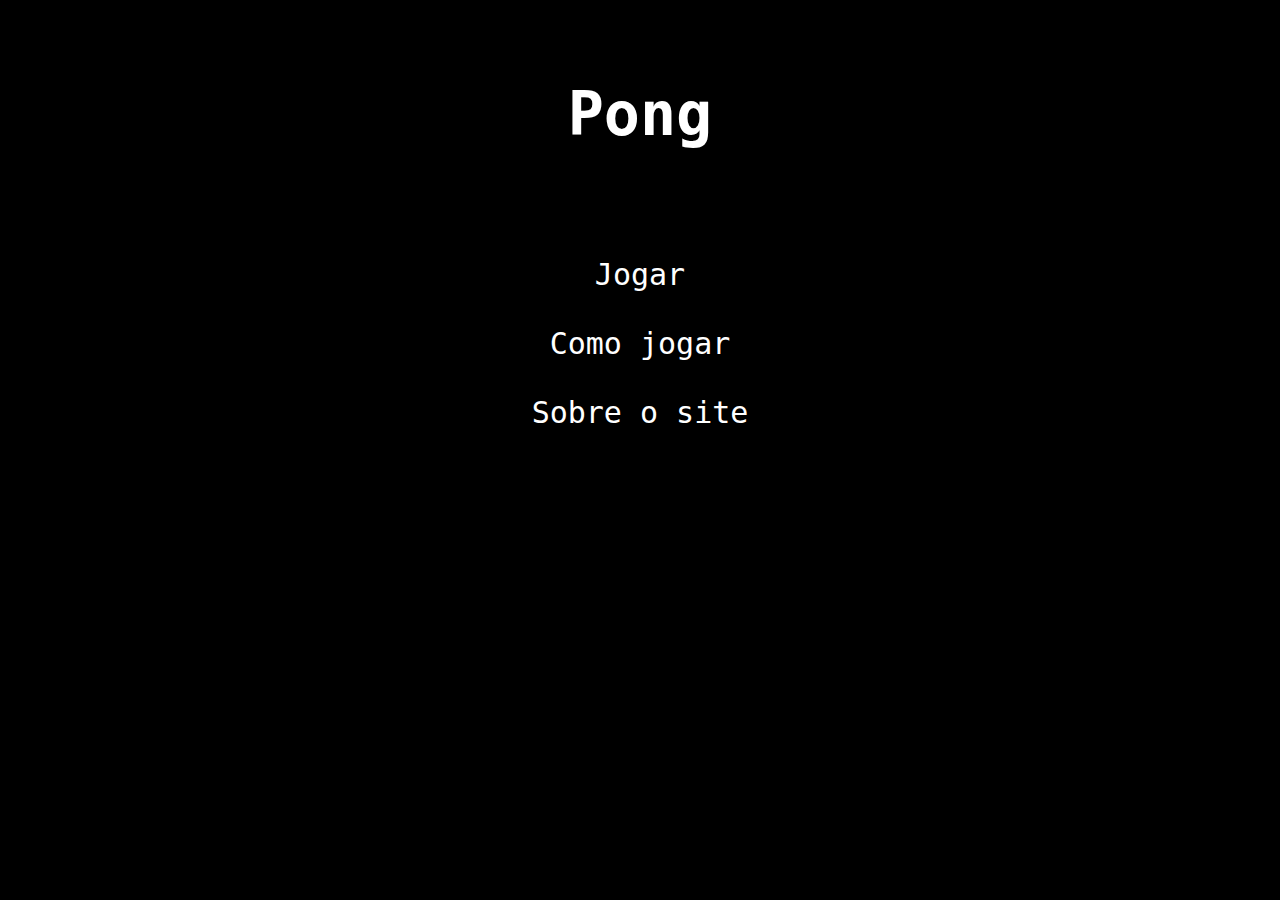
<file: index.html>
<!DOCTYPE html>
<html lang="en">
<head>
    <meta charset="UTF-8">
    <meta http-equiv="X-UA-Compatible" content="IE=edge">
    <meta name="viewport" content="width=device-width, initial-scale=1.0">
    <link rel="stylesheet" href="css/style.css">
    <link rel="stylesheet" href="css/normalize.css">
    <!--favicon-->
    <link rel="shortcut icon" href="img/favicon.ico" type="image/x-icon">
    <title>Pong</title>
</head>
<body>
    <div class="begin">
        <h1>Pong</h1><br><br>
        <a href="jogo.html" class="itensMenu">Jogar</a><br><br>
        <a href="comoJogar.html" class="itensMenu">Como jogar</a><br><br>
        <a href="sobreSite.html" class="itensMenu">Sobre o site</a>
    </div>
</body>
</html>
</file>
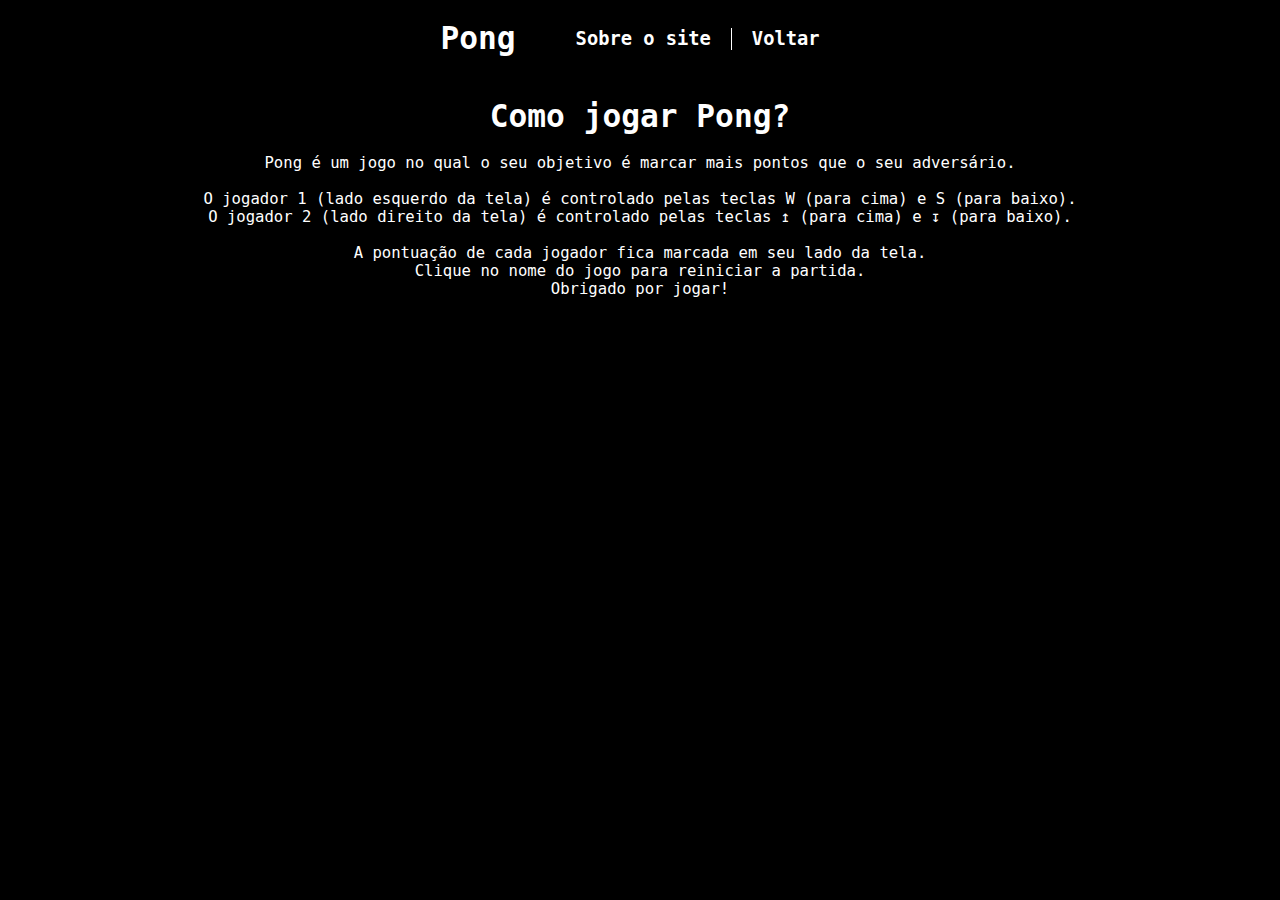
<file: comoJogar.html>
<!DOCTYPE html>
<html lang="en">
<head>
    <meta charset="UTF-8">
    <meta http-equiv="X-UA-Compatible" content="IE=edge">
    <link rel="stylesheet" href="css/style.css">
    <link rel="stylesheet" href="css/normalize.css">
    <!--favicon-->
    <link rel="shortcut icon" href="img/favicon.ico" type="image/x-icon">
    <title>Pong-Como jogar</title>
</head>
<body>
    <header class="header">
        <h1>Pong</h1>
        <nav class="navbar">
            <ul>
                <li>
                    <a href="sobreSite.html" class="itensMenu">
                        Sobre o site
                    </a>
                </li>
                <li>
                    <a href="index.html" class="itensMenu">
                        Voltar
                    </a>
                </li>
            </ul>
        </nav>
    </header>
    
    <div class="content">
        <h1>Como jogar Pong?</h1>
        <p>
            Pong é um jogo no qual o seu objetivo é marcar mais pontos que o seu adversário.<br><br>
            O jogador 1 (lado esquerdo da tela) é controlado pelas teclas W (para cima) e S (para baixo).<br>
            O jogador 2 (lado direito da tela) é controlado pelas teclas ↥ (para cima) e ↧ (para baixo). <br><br>
            A pontuação de cada jogador fica marcada em seu lado da tela. <br>
            Clique no nome do jogo para reiniciar a partida. <br>
            Obrigado por jogar!
        </p>
    </div>
</body>
</html>
</file>
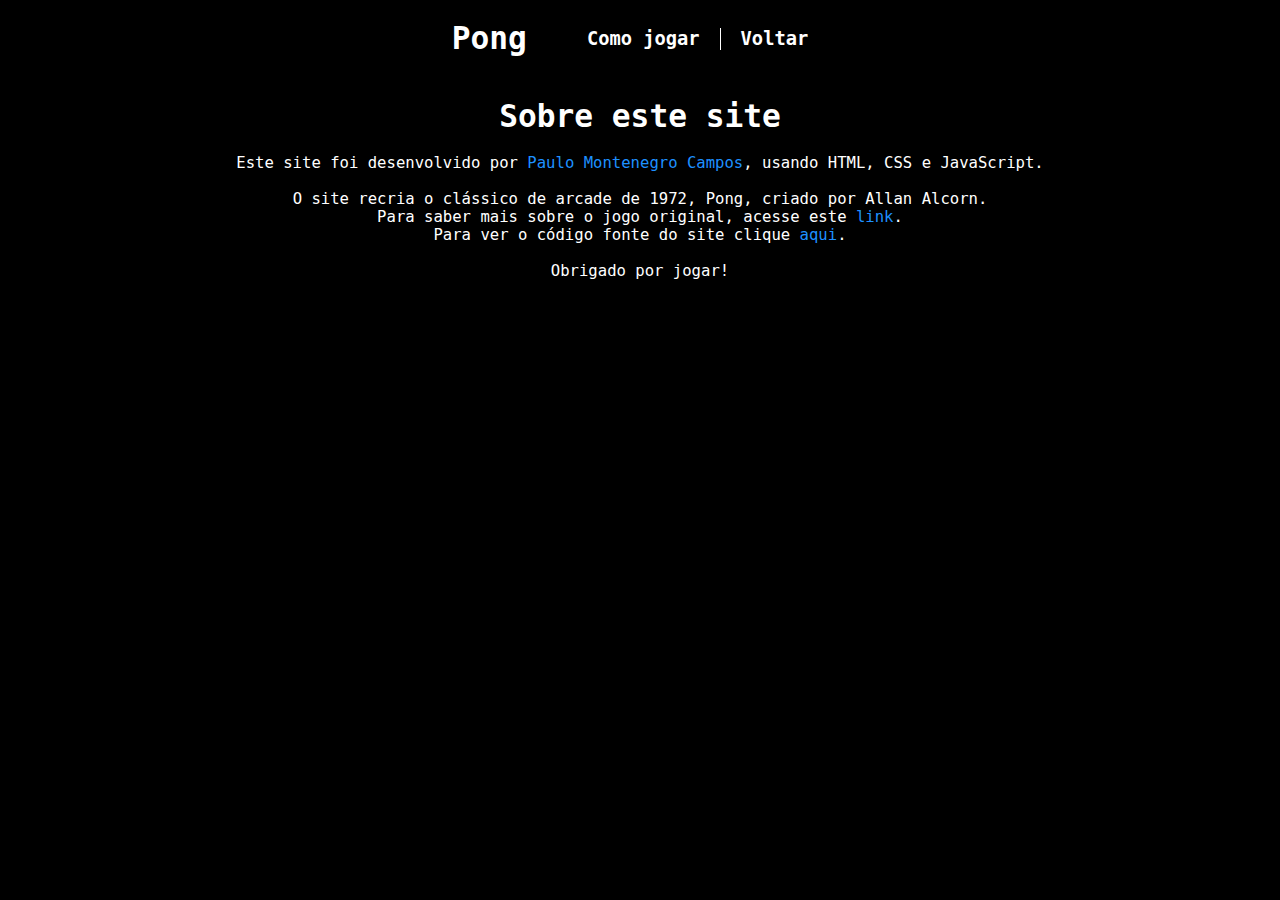
<file: sobreSite.html>
<!DOCTYPE html>
<html lang="en">
<head>
    <meta charset="UTF-8">
    <meta http-equiv="X-UA-Compatible" content="IE=edge">
    <meta name="viewport" content="width=device-width, initial-scale=1.0">
    <link rel="stylesheet" href="css/style.css">
    <link rel="stylesheet" href="css/normalize.css">
    <!--favicon-->
    <link rel="shortcut icon" href="img/favicon.ico" type="image/x-icon">
    <title>Pong-Sobre este site</title>
</head>
<body>
    <header class="header">
        <h1>Pong</h1>
        <nav class="navbar">
            <ul>
                <li>
                    <a href="comoJogar.html" class="itensMenu">
                        Como jogar
                    </a>
                </li>
                <li>
                    <a href="index.html" class="itensMenu">
                        Voltar
                    </a>
                </li>
            </ul>
        </nav>
    </header>

    <div class="content">
        <h1>Sobre este site</h1>
        <p>
            Este site foi desenvolvido por 
            <a href="https://github.com/paulo-campos-57" class="links" target="_blank">Paulo Montenegro Campos</a>, 
            usando HTML, CSS e JavaScript.<br><br>
            O site recria o clássico de arcade de 1972, Pong, criado por Allan Alcorn.<br>
            Para saber mais sobre o jogo original, acesse este 
            <a href="https://www.techtudo.com.br/noticias/2016/03/conheca-pong-o-primeiro-videogame-lucrativo-da-historia.ghtml" class="links" target="_blank">link</a>.<br>
            Para ver o código fonte do site clique 
            <a href="https://github.com/paulo-campos-57/Pong" class="links" target="_blank">aqui</a>.<br><br>
            Obrigado por jogar!
        </p>
    </div>
</body>
</html>
</file>
<file: css/style.css>
body {
    text-align: center;
    background-color: black;
    color: white;
    font-family: monospace;
    font-size: larger;
}

.begin {
    font-size: 30px;
    margin-top: 5rem;
}

.header {
    display: flex;
    flex-flow: row nowrap;
    justify-content: center;
    align-items: center;
    text-align: center;
}

.navbarJ ul {
    font-size: larger;
    display: flex;
    list-style: none;
    font-weight: bold;
}

.navbarJ ul li{
    padding: 0 20px;
}

.navbarJ ul li:nth-child(1) {
    border-right: 1px solid white;
}

.navbarJ ul li:nth-child(2) {
    border-right: 1px solid white;
}

.navbar ul {
    font-size: larger;
    display: flex;
    list-style: none;
    font-weight: bold;
}

.navbar ul li{
    padding: 0 20px;
}

.navbar ul li:nth-child(1) {
    border-right: 1px solid white;
}

.showcase {
    margin-top: 35px;
    border-style: solid;
    border-color: white;
    border-radius: 15rem;
}

.link1 {
    text-decoration: none;
    color: white;
}

.itensMenu {
    text-decoration: none;
    color: white;
}

.itensMenu:hover {
    cursor: pointer;
    color: dodgerblue;
}

.links {
    text-decoration: none;
    color: dodgerblue;
}

.links:hover {
    cursor: pointer;
    color: lightblue;
}
</file>
